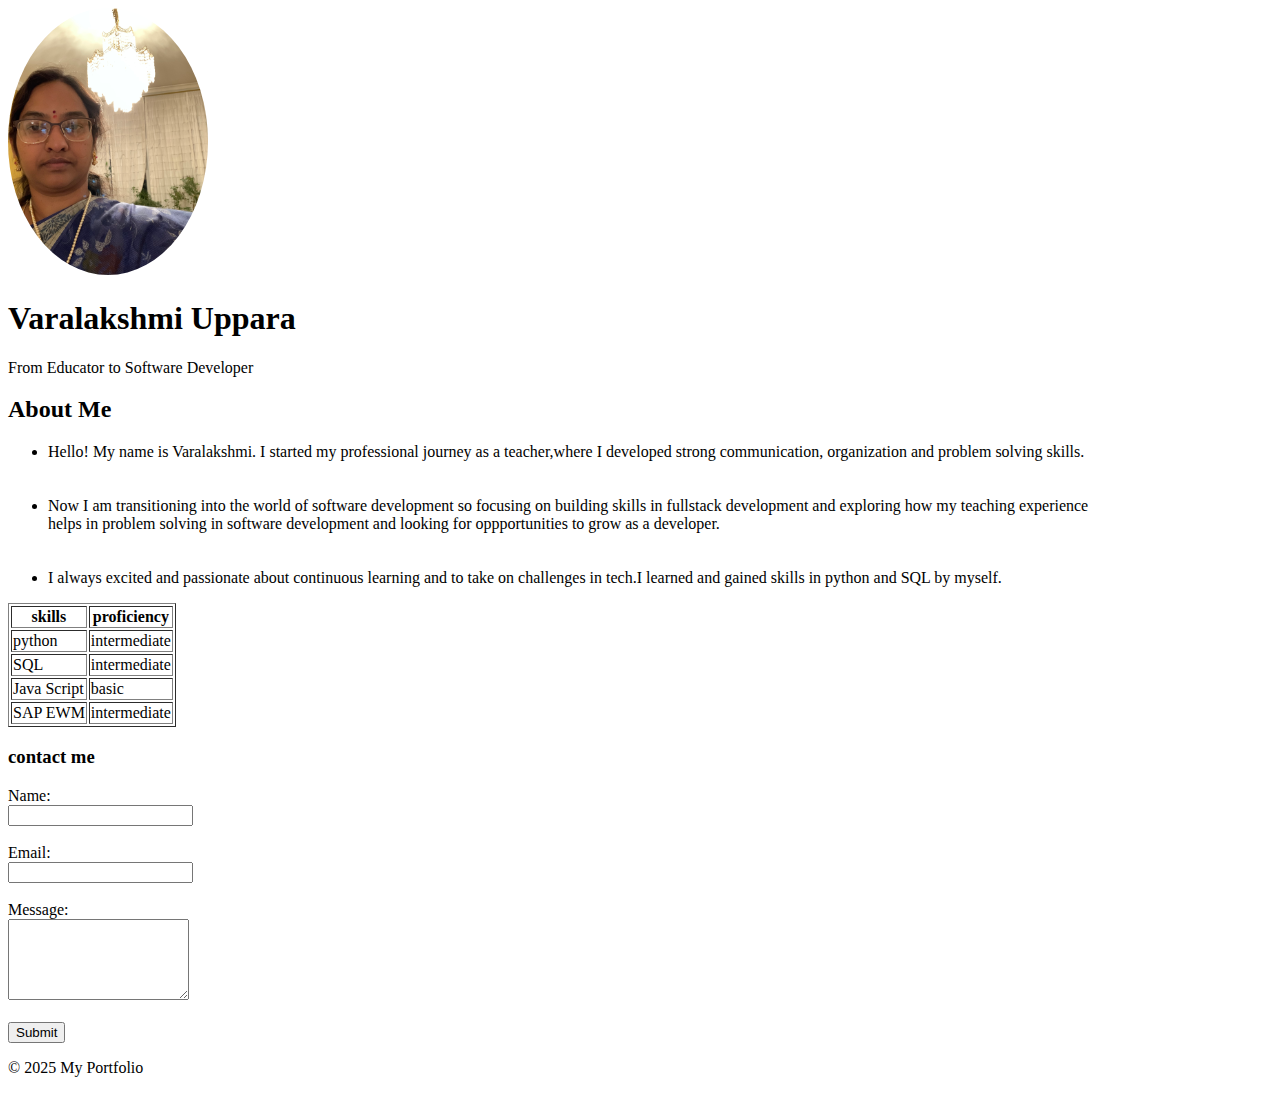
<file: index.html>
<!DOCTYPE html>
<html lang="en">
<head>
    <meta charset="UTF-8">
    <meta name="viewport" content="width=device-width, initial-scale=1.0">
    <title>My Portfolio</title>
</head>

 <body>
    <!--Header details-->
     <header>
        <img src="IMG_2815.jpg" alt="Photo of Vara" class="profile-pic" width="200" style="border-radius: 50%;">
         <h1>Varalakshmi Uppara</h1>
         <p>From Educator to Software Developer </p>
         
     </header>
     
     
     <main>
        <!--About me section-->
         <section id="about">
             <h2>About Me</h2>
             <ul>
             <li>Hello! My name is Varalakshmi. I started my professional journey as a teacher,where I developed strong communication, organization and problem solving skills.</li><br><br><li>Now I am transitioning into the world of software development
                so focusing on building skills in fullstack development and exploring how my teaching experience<br> helps in problem solving in software development and looking for oppportunities to grow as a developer.</li><br><br> <li>I always excited and passionate about continuous learning and to take on challenges in tech.I learned and gained skills in python and SQL by myself.</li>
                </ul>
                
             </p>
         </section>
         <!--Skills table-->
         <table border="1">
            <thead>
            <tr>
                <th>skills</th>
                <th>proficiency</th>
            </tr>
            </thead>
            <tbody>
            <tr>
                <td>python</td>
                <td>intermediate</td>
            </tr>
            <tr>
                <td>SQL</td>
                <td>intermediate</td>
            </tr>
            <tr>
                <td>Java Script</td>
                <td>basic</td>
            </tr>
            <tr>
                <td>SAP EWM</td>
                <td>intermediate</td>
            </tr>
            </tbody>
         </table>
         <!--Contact Form-->
         <section id="contact">
            <h3>contact me</h3>
            <form action="#" method="POST">
                <label for="name">Name:</label><br>
                <input type="text" id="name" name="name"><br><br>
                <label for="email">Email:</label><br>
                <input type="email" id="Email" name="Email"><br><br>
                <label for="message">Message:</label><br>
                <textarea id="message" name="message" rows="5"></textarea><br><br>
                <button type="submit">Submit</button>
                </form>
         </section>
         <footer>
             <p>&copy; 2025 My Portfolio</p>
         </footer>
     </main>
 </body>
</html>
</file>
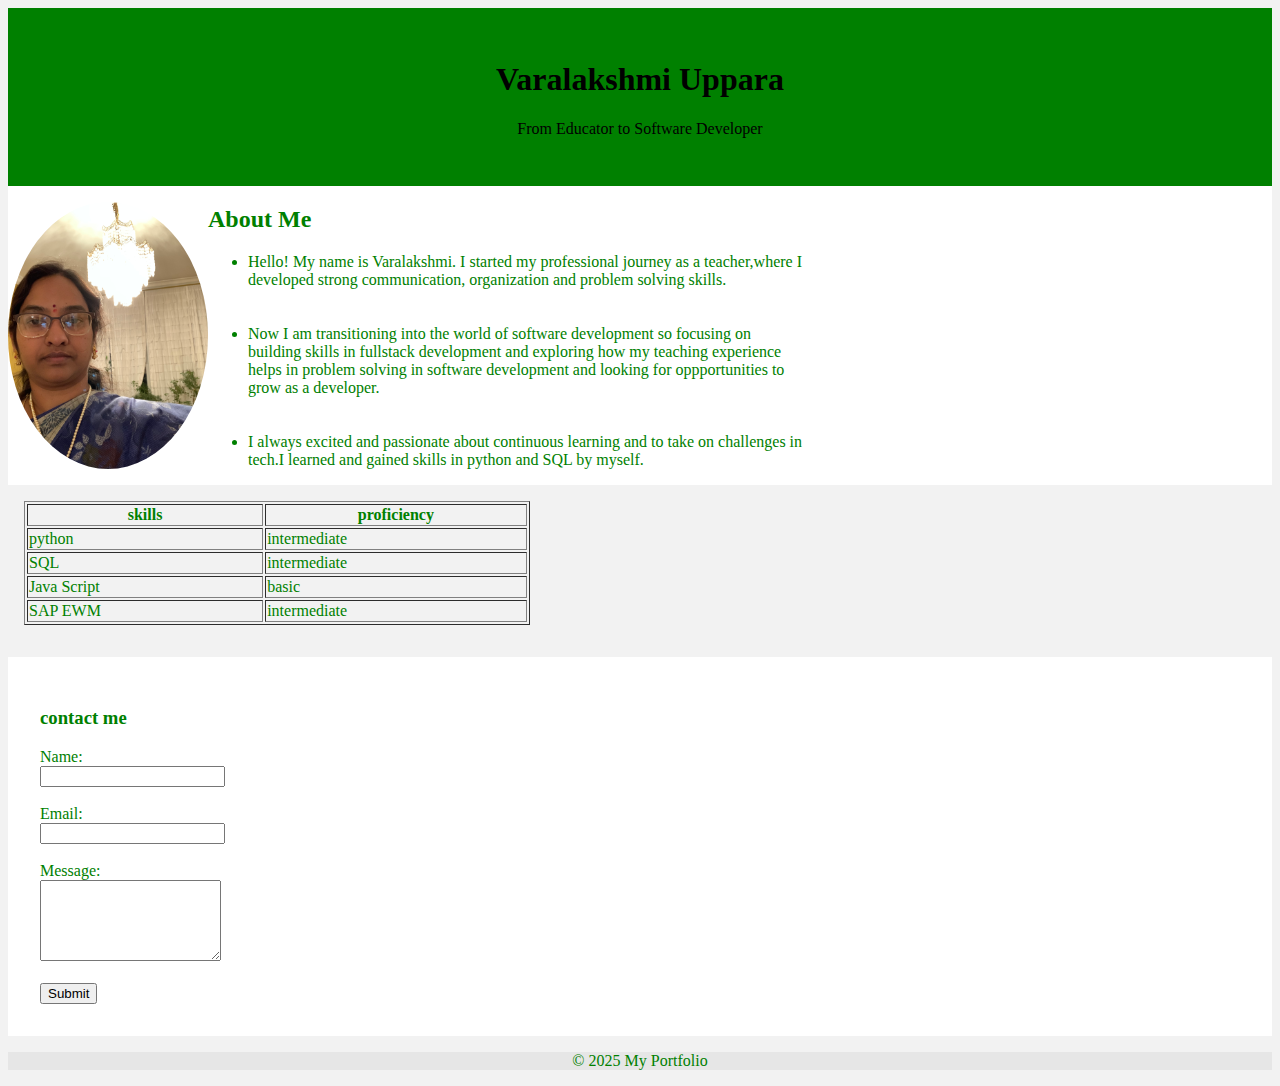
<file: profile.html>
<!DOCTYPE html>
<html lang="en">
<head>
    <meta charset="UTF-8">
    <meta name="viewport" content="width=device-width, initial-scale=1.0">
    <title>My Portfolio</title>
    <link rel="stylesheet"  href="profile.css">
</head>

 <body>
    <!--Header details-->
     <header>
        
         <h1>Varalakshmi Uppara</h1>
         <p>From Educator to Software Developer </p>
         
     </header>
     
     
     <main>
        <!--About me section-->
         <section id="about">
            <img src="IMG_2815.jpg" alt="Photo of Vara" class="profile-pic" width="200" style="border-radius: 50%;">
            <div class="about-text">
             <h2>About Me</h2>
             <p>
             <ul>
             <li>Hello! My name is Varalakshmi. I started my professional journey as a teacher,where I developed strong communication, organization and problem solving skills.</li><br><br><li>Now I am transitioning into the world of software development
                so focusing on building skills in fullstack development and exploring how my teaching experience<br> helps in problem solving in software development and looking for oppportunities to grow as a developer.</li><br><br> <li>I always excited and passionate about continuous learning and to take on challenges in tech.I learned and gained skills in python and SQL by myself.</li>
                </ul>
                
             </p>
         </section>
         <!--Skills table-->
         <section id="skills">
         <table border="1">
            <thead>
            <tr>
                <th>skills</th>
                <th>proficiency</th>
            </tr>
            </thead>
            <tbody>
            <tr>
                <td>python</td>
                <td>intermediate</td>
            </tr>
            <tr>
                <td>SQL</td>
                <td>intermediate</td>
            </tr>
            <tr>
                <td>Java Script</td>
                <td>basic</td>
            </tr>
            <tr>
                <td>SAP EWM</td>
                <td>intermediate</td>
            </tr>
            </tbody>
         </table>
        </section>
         <!--Contact Form-->
         <section id="contact">
            <h3>contact me</h3>
            <form action="#" method="POST">
                <label for="name">Name:</label><br>
                <input type="text" id="name" name="name"><br><br>
                <label for="email">Email:</label><br>
                <input type="email" id="Email" name="Email"><br><br>
                <label for="message">Message:</label><br>
                <textarea id="message" name="message" rows="5"></textarea><br><br>
                <button type="submit">Submit</button>
                </form>
         </section>
         <footer>
             <p>&copy; 2025 My Portfolio</p>
         </footer>
     </main>
 </body>
</html>
</file>
<file: profile.css>
body{
    background-color:#f2f2f2;
    color:green;
}
header{
    background-color:green;
    color:black;
    text-align:center;
    padding:2em;
}
#about img{
    border-radius:50%;
    
}
#about {
    display:flex;
    align-items:center;
    background-color:#fff;
    list-style-type:square;
}
.about-text{
    max-width:600px;
}
#skills table {
    
margin:1em;
width:40%;
}
#contact{
    background-color:#ffffff;
    padding:2em;
    margin-top:2em;
    align-items:right;
    background-color:white;
}
form{
     flex-direction:column;
}

footer {
    background-color:#e6e6e6;
    text-align:center;
}
</file>
